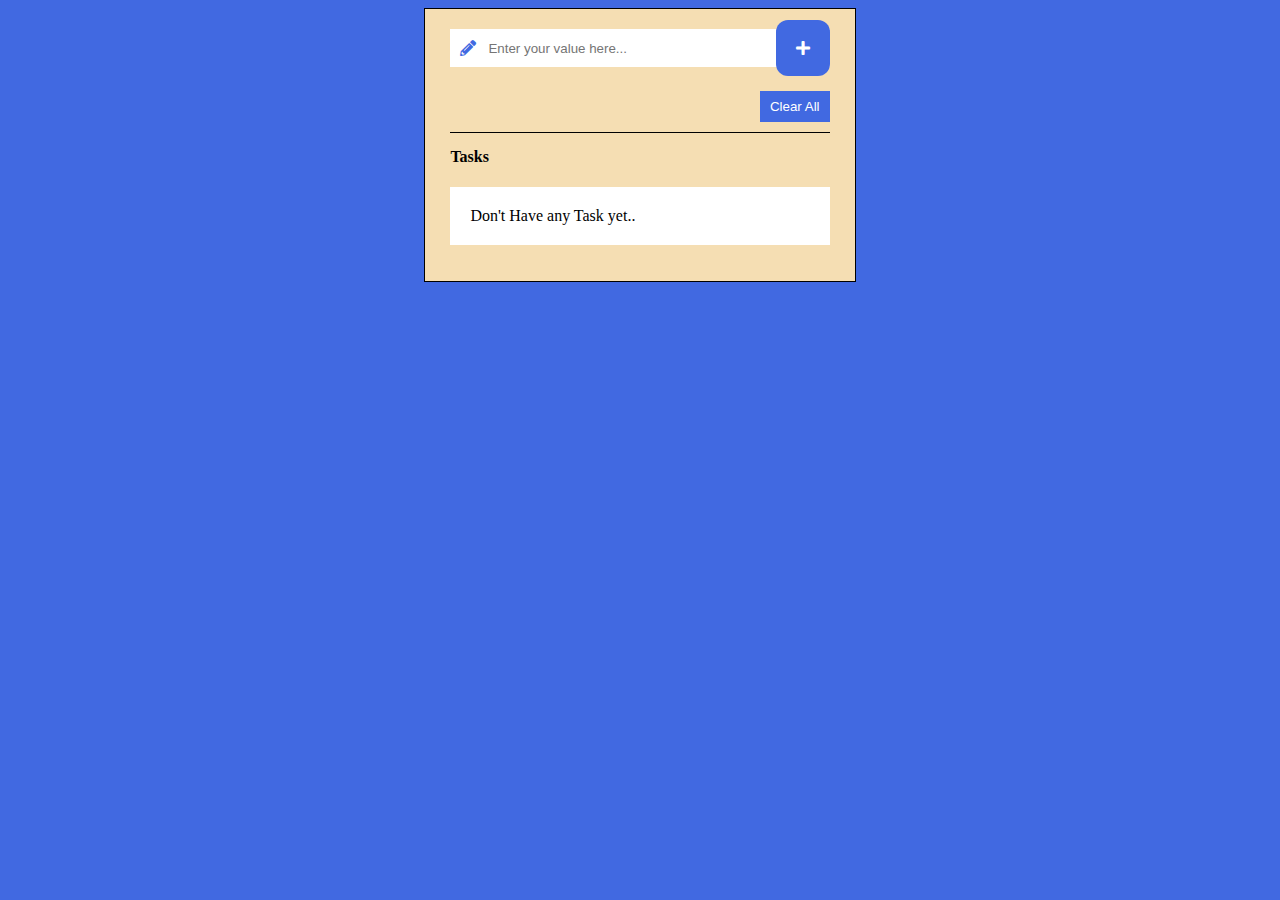
<file: index.html>
<!DOCTYPE html>
<html lang="en">

<head>
    <meta charset="UTF-8">
    <meta http-equiv="X-UA-Compatible" content="IE=edge">
    <meta name="viewport" content="width=device-width, initial-scale=1.0">
    <link rel="stylesheet" href="https://cdnjs.cloudflare.com/ajax/libs/font-awesome/5.15.4/css/all.min.css"
        integrity="sha512-1ycn6IcaQQ40/MKBW2W4Rhis/DbILU74C1vSrLJxCq57o941Ym01SwNsOMqvEBFlcgUa6xLiPY/NS5R+E6ztJQ=="
        crossorigin="anonymous" referrerpolicy="no-referrer" />
        <link rel="stylesheet" href="style.css">
    <title>Todo App</title>
</head>

<body>

    <div class="todo-app">
        <div class="input-field">
            <i class="fa fa-pencil-alt"></i>
            <input id="todoInput" type="text" placeholder="Enter your value here...">
            <i onclick="addTodo()" class="fa fa-plus"></i>
        </div>
        <div class="clear-btn">
            <button onclick="clearAll()">Clear All</button>
        </div>
        <div class="todo-list">
            <h4>Tasks</h4>
            <ul id="todo-ul">
                <label id="hide-li">Don't Have any Task yet..</label>
            </ul>
        </div>
    </div>

</body>

<script src="./app.js"></script>

</html>
</file>
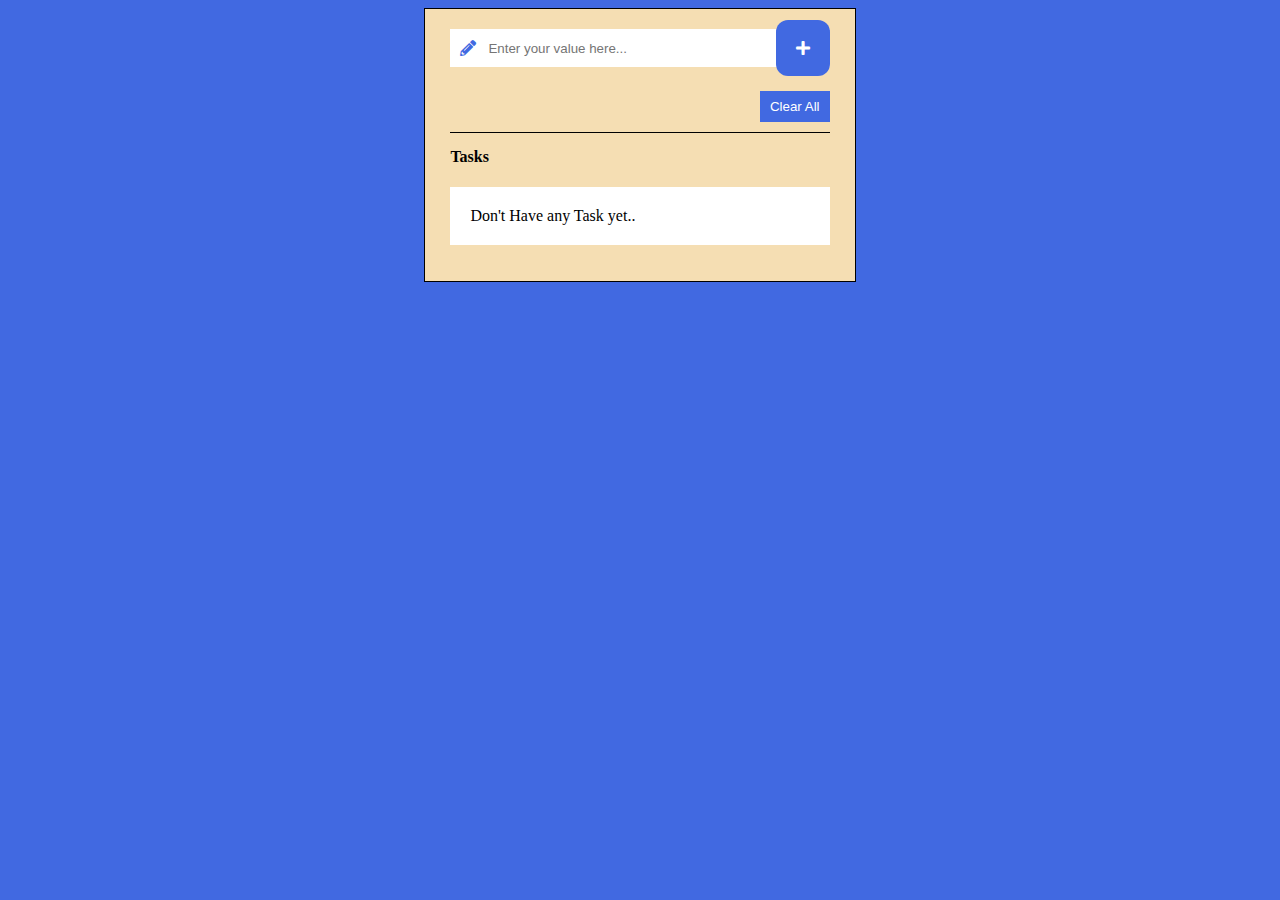
<file: public/index.html>
<!DOCTYPE html>
<html lang="en">

<head>
    <meta charset="UTF-8">
    <meta http-equiv="X-UA-Compatible" content="IE=edge">
    <meta name="viewport" content="width=device-width, initial-scale=1.0">
    <link rel="stylesheet" href="https://cdnjs.cloudflare.com/ajax/libs/font-awesome/5.15.4/css/all.min.css"
        integrity="sha512-1ycn6IcaQQ40/MKBW2W4Rhis/DbILU74C1vSrLJxCq57o941Ym01SwNsOMqvEBFlcgUa6xLiPY/NS5R+E6ztJQ=="
        crossorigin="anonymous" referrerpolicy="no-referrer" />
        <link rel="stylesheet" href="style.css">
    <title>Todo App</title>
</head>

<body>

    <div class="todo-app">
        <div class="input-field">
            <i class="fa fa-pencil-alt"></i>
            <input id="todoInput" type="text" placeholder="Enter your value here...">
            <i onclick="addTodo()" class="fa fa-plus"></i>
        </div>
        <label for="" id="label-error" style="display: none;">This field is required</label>

        <div class="clear-btn">
            <button onclick="clearAll()">Clear All</button>
        </div>
        <div class="todo-list">
            <h4>Tasks</h4>
            <ul id="todo-ul">
                <label id="hide-li">Don't Have any Task yet..</label>
            </ul>
        </div>
    </div>

</body>

<script src="./app.js"></script>

</html>
</file>
<file: style.css>
body {
        background-color: royalblue;
        display: flex;
        justify-content: center;
    }

    .fa.fa-pencil-alt,
    .fa.fa-trash-alt {
        padding: 10px;
        color: royalblue;
    }

    .todo-list>ul>li>div>.fa {
        padding: 5px;
        cursor: pointer;
    }

    .fa.fa-plus {
        padding: 20px;
        /* width: auto; */
        color: white;
        background-color: royalblue;
        /* height: auto; */
        border-radius: 12px;
        cursor: pointer;
    }

    .fa.fa-sync-alt {
        padding: 10px;
        /* width: auto; */
        color: white;
        background-color: royalblue;
        /* height: auto; */
        border-radius: 12px;
        cursor: pointer;
    }

    .todo-app {
        padding: 20px 25px;
        width: 30%;
        /* height: 80vh; */
        border: 1px solid black;
        background-color: wheat;
    }

    .input-field {
        width: 100%;
        background-color: white;
        display: flex;
        align-items: center;
        justify-content: space-evenly;
        height: 38px;
    }

    .input-field>input {
        border: none;
        height: 90%;
        width: 80%;
    }

    .input-field>input:focus-visible {
        outline: none;
    }

    .todo-list {
        border-top: 1px solid black;
        margin-top: 10px;
    }

    h4 {
        margin-top: 15px !important;
    }

    .todo-list>ul {
        padding-left: 0px;
        background-color: white;
        padding: 20px;
    }

    .todo-list>ul>li {
        list-style: none;
        height: 40px;
        display: flex;
        align-items: center;
        justify-content: space-between;
        border-bottom: 1px solid black;

    }

    .clear-btn {
        display: flex;
        justify-content: flex-end;
    }

    .clear-btn>button {
        border: none;
        color: white;
        padding: 8px 10px;
        background-color: royalblue;
        margin-top: 24px;
        cursor: pointer;
    }
</file>
<file: public/style.css>
body {
        background-color: royalblue;
        display: flex;
        justify-content: center;
    }

    .fa.fa-pencil-alt,
    .fa.fa-trash-alt {
        padding: 10px;
        color: royalblue;
    }

    .todo-list>ul>li>div>.fa {
        padding: 5px;
        cursor: pointer;
    }

    .fa.fa-plus {
        padding: 20px;
        /* width: auto; */
        color: white;
        background-color: royalblue;
        /* height: auto; */
        border-radius: 12px;
        cursor: pointer;
    }

    .fa.fa-sync-alt {
        padding: 10px;
        /* width: auto; */
        color: white;
        background-color: royalblue;
        /* height: auto; */
        border-radius: 12px;
        cursor: pointer;
    }

    .todo-app {
        padding: 20px 25px;
        width: 30%;
        /* height: 80vh; */
        border: 1px solid black;
        background-color: wheat;
    }

    .input-field {
        width: 100%;
        background-color: white;
        display: flex;
        align-items: center;
        justify-content: space-evenly;
        height: 38px;
    }

    .input-field>input {
        border: none;
        height: 90%;
        width: 80%;
    }

    .input-field>input:focus-visible {
        outline: none;
    }

    .todo-list {
        border-top: 1px solid black;
        margin-top: 10px;
    }

    h4 {
        margin-top: 15px !important;
    }

    .todo-list>ul {
        padding-left: 0px;
        background-color: white;
        padding: 20px;
    }

    .todo-list>ul>li {
        list-style: none;
        height: 40px;
        display: flex;
        align-items: center;
        justify-content: space-between;
        border-bottom: 1px solid black;

    }

    .clear-btn {
        display: flex;
        justify-content: flex-end;
    }

    .clear-btn>button {
        border: none;
        color: white;
        padding: 8px 10px;
        background-color: royalblue;
        margin-top: 24px;
        cursor: pointer;
    }
</file>
